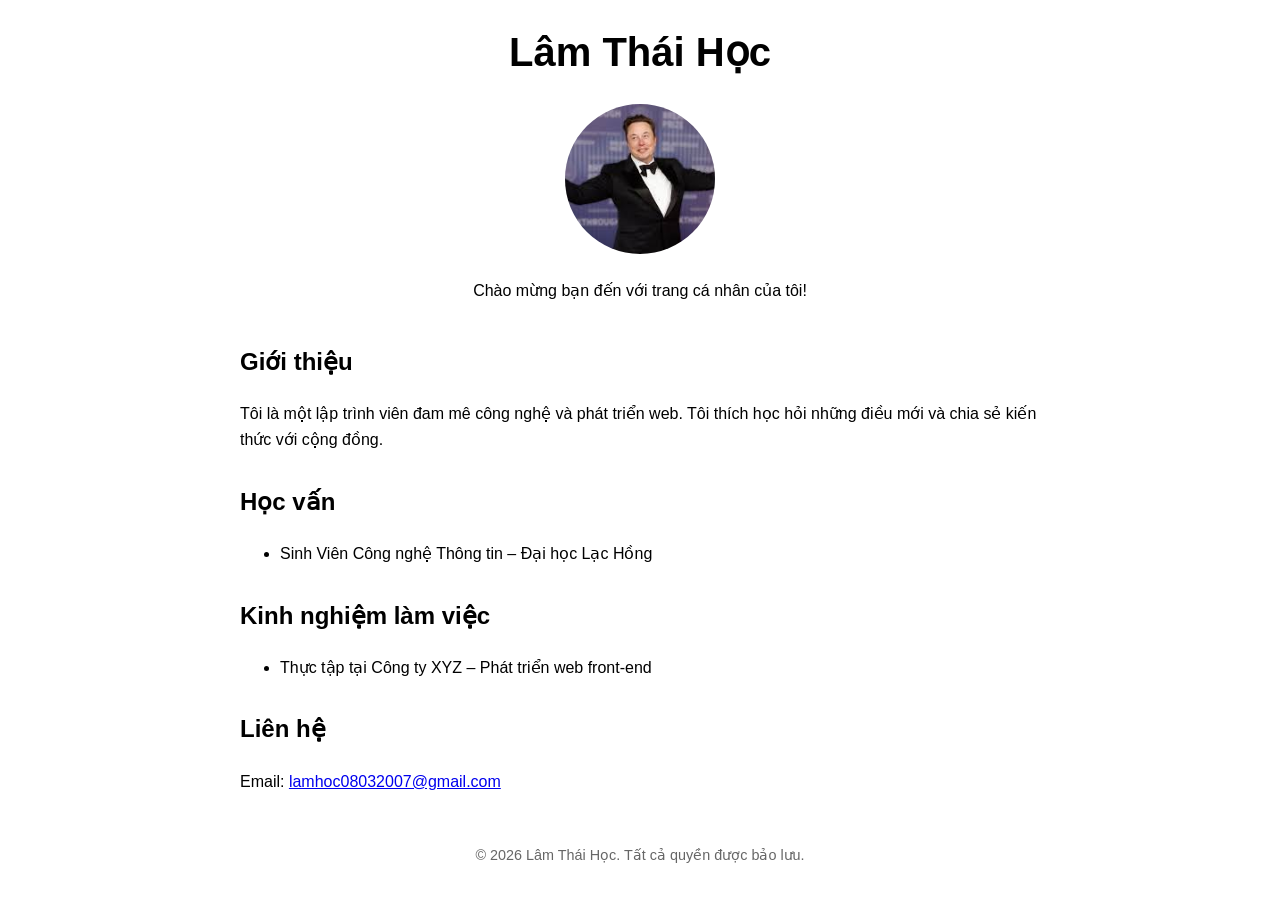
<file: indexlamhoc.html>
<!DOCTYPE html>
<html lang="en">
<head>
    <meta charset="UTF-8">
    <meta name="viewport" content="width=device-width, initial-scale=1.0">
    <title>Trang cá nhân</title>
    <style>
        body {
            font-family: Arial, sans-serif;
            max-width: 800px;
            margin: 0 auto;
            padding: 20px;
            line-height: 1.6;
        }
        header {
            text-align: center;
            margin-bottom: 40px;
        }
        h1 {
            font-size: 2.5em;
            margin: 0;
        }
        .profile-img {
            width: 150px;
            height: 150px;
            border-radius: 50%;
            object-fit: cover;
            margin-top: 20px;
        }
        section {
            margin-bottom: 30px;
        }
        footer {
            text-align: center;
            margin-top: 50px;
            font-size: 0.9em;
            color: #666;
        }
    </style>
</head>
<body>
    <header>
        <h1>Lâm Thái Học</h1>
        <img src="[data-uri]" alt="Ảnh đại diện" class="profile-img">
        <p>Chào mừng bạn đến với trang cá nhân của tôi!</p>
    </header>

    <section id="about">
        <h2>Giới thiệu</h2>
        <p>Tôi là một lập trình viên đam mê công nghệ và phát triển web. Tôi thích học hỏi những điều mới và chia sẻ kiến thức với cộng đồng.</p>
    </section>

    <section id="education">
        <h2>Học vấn</h2>
        <ul>
            <li>Sinh Viên Công nghệ Thông tin – Đại học Lạc Hồng</li>
        </ul>
    </section>

    <section id="experience">
        <h2>Kinh nghiệm làm việc</h2>
        <ul>
            <li>Thực tập tại Công ty XYZ – Phát triển web front-end</li>
        </ul>
    </section>

    <section id="contact">
        <h2>Liên hệ</h2>
        <p>Email: <a href="mailto:lamhoc08032007@gmail.com">lamhoc08032007@gmail.com</a></p>
    </section>

    <footer>
        &copy; 2026 Lâm Thái Học. Tất cả quyền được bảo lưu.
    </footer>
</body>
</html>
</file>
